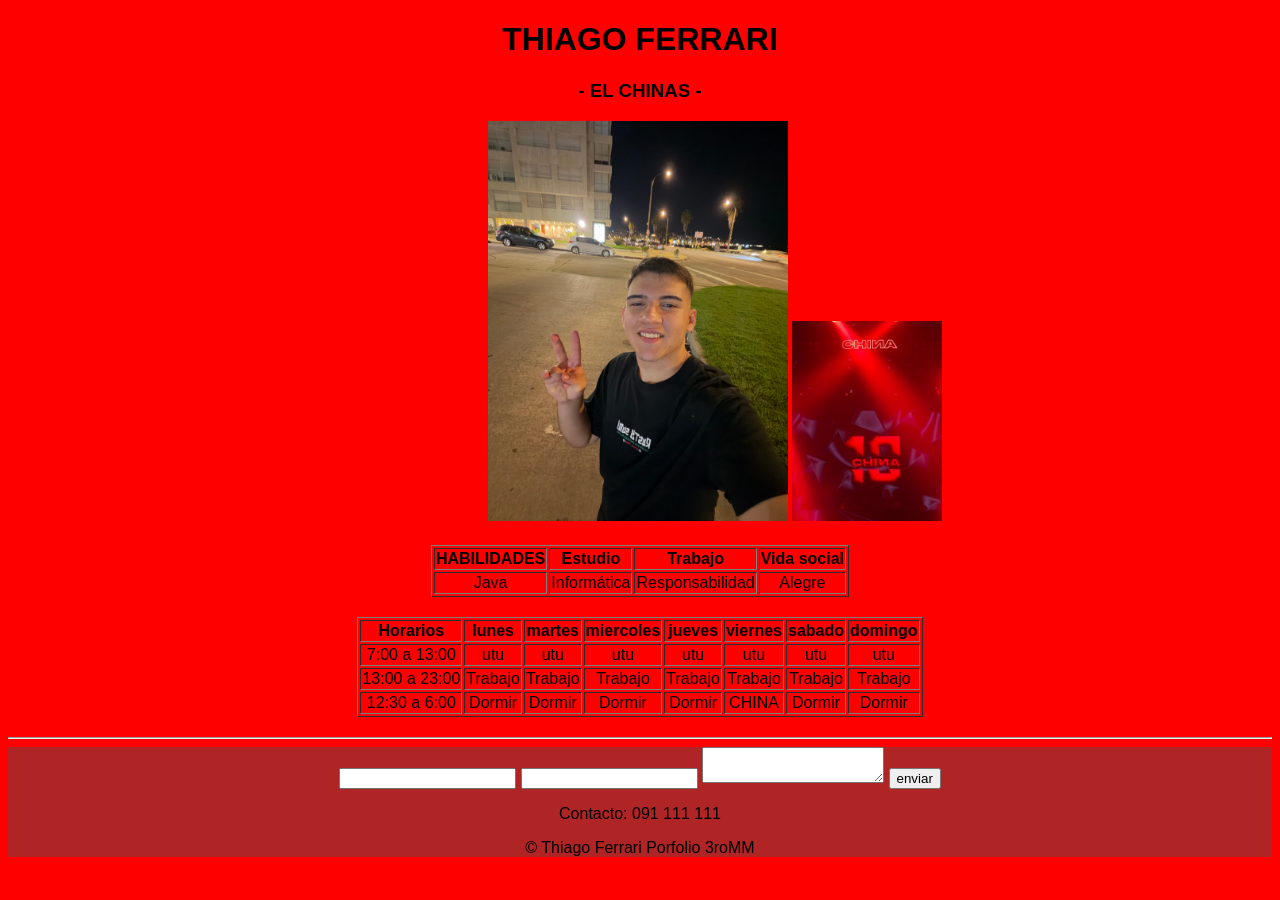
<file: presentacion/index.html>
<!Doctype html>
<html lang="es">

<head>
    <link rel="stylesheet" href="estilo.css">
    <title>sobre mi - portfolio</title>
</head>

<body>

<h1>THIAGO FERRARI</h1>
<h3>- EL CHINAS -</h3>

<img src="fotofullstack.jpg" class="img-grande" width="300px" height="400px" alt="Mi foto"/>

<img src="imgchina.jpg" class="img-chica" width="150px" height="200px" alt="La china"/>
<header/>
 <table border="1">
    <thead>
        <tr>
            <th>HABILIDADES</th>
            <th>Estudio</th>
            <th>Trabajo</th>
            <th>Vida social</th>
        </tr>
    </thead>
    <tbody>
        <tr>
            <td>Java</td>
            <td>Informática</td>
            <td>Responsabilidad</td>
            <td>Alegre</td>
        </tr>
    </tbody>
</table>

 <table border="1">
    <thead>
        <tr>
            <th>Horarios</th>
            <th>lunes</th>
            <th>martes</th>
            <th>miercoles</th>
             <th>jueves</th>
              <th>viernes</th>
               <th>sabado</th>
                <th>domingo</th>
        </tr>
    </thead>
    <tbody>
        <tr>
            <td>7:00 a 13:00 </td>
            <td>utu</td>
            <td>utu</td>
            <td>utu</td>
            <td>utu</td>
            <td>utu</td>
            <td>utu</td>
            <td>utu</td>
        </tr>
        <tr>
            <td>13:00 a 23:00 </td>
            <td>Trabajo</td>
            <td>Trabajo</td>
            <td>Trabajo</td>
            <td>Trabajo</td>
            <td>Trabajo</td>
            <td>Trabajo</td>
            <td>Trabajo</td>
        </tr>
         <tr>
            <td>12:30 a 6:00 </td>
            <td>Dormir</td>
            <td>Dormir</td>
            <td>Dormir</td>
            <td>Dormir</td>
            <td>CHINA</td>
            <td>Dormir</td>
            <td>Dormir</td>
        </tr>
    </tbody>
</table>
</header>

<hr>

<footer>
<form action="/enviar" method="POST">
    <input type="text" name="nombre" required />
    <input type="email" name="correo" required />
    <textarea name="mensaje"></textarea>
    <button type="submit">enviar</button>
</form>


    <p>Contacto: 091 111 111</p>
    <p>&copy; Thiago Ferrari Porfolio 3roMM</p>
</footer>

</body>
</html>
</file>
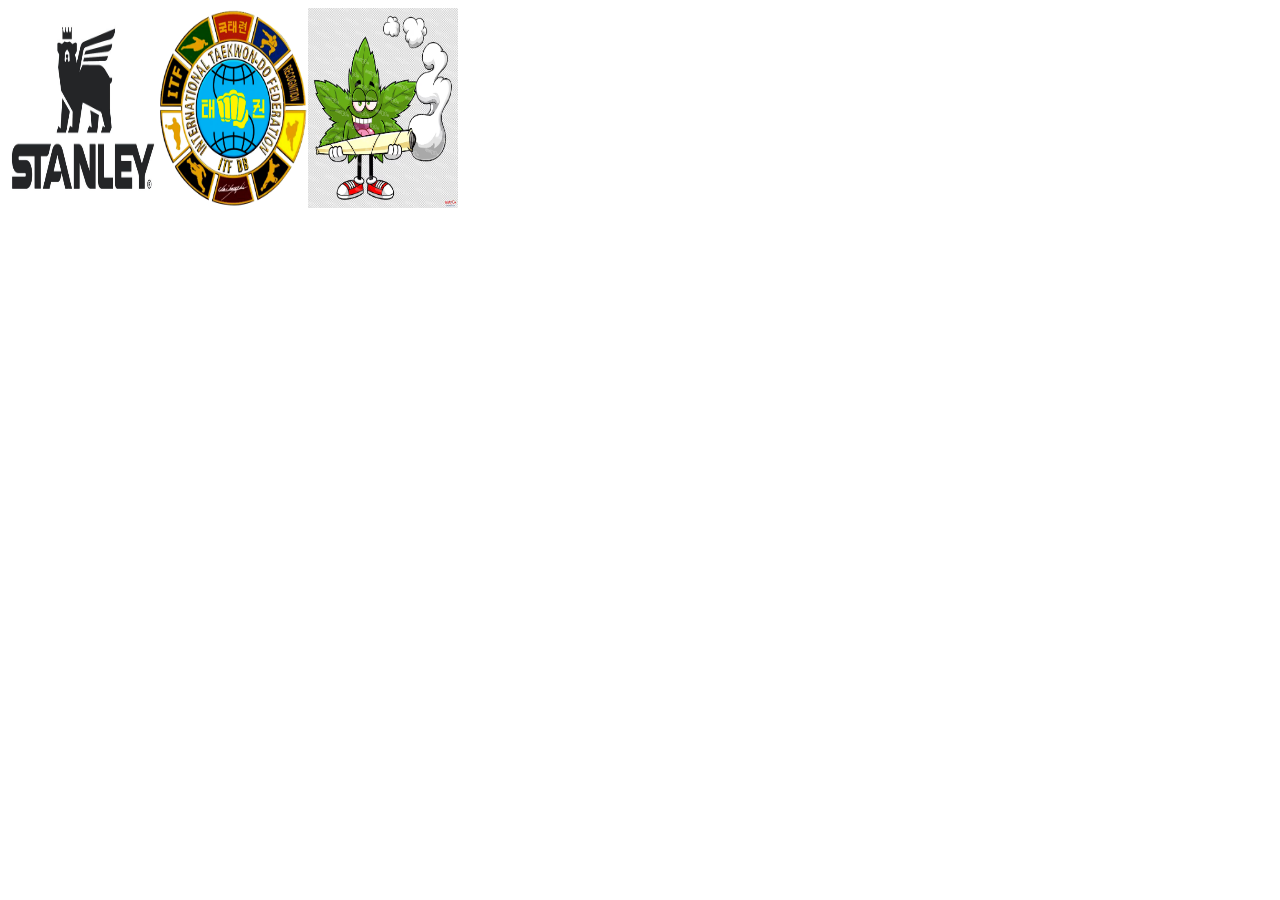
<file: flex/flex1.html>
<!DOCTYPE html>
<html lang="en">
<head>
    <link rel="stylesheet" href="estiloflex.css">
    <meta charset="UTF-8">
    <meta name="viewport" content="width=<device-width>, initial-scale=1.0">
    <title>Document</title>
</head>
<body>
    <container>
        <section>
            <img src="stanley.jpg" class="img-logo" width="150px" height="200px" alt="stanley"/>
        </section>

        <section> <img src="tkd.jpg" class="img-logo" width="150px" height="200px" alt="taekwondo"/></section>

        <section>
        <img src="mamacoco.jpg" class="img-logo" width="150px" height="200px" alt="mari"/>
        </section>

    </container>
</body>
</html>
</file>
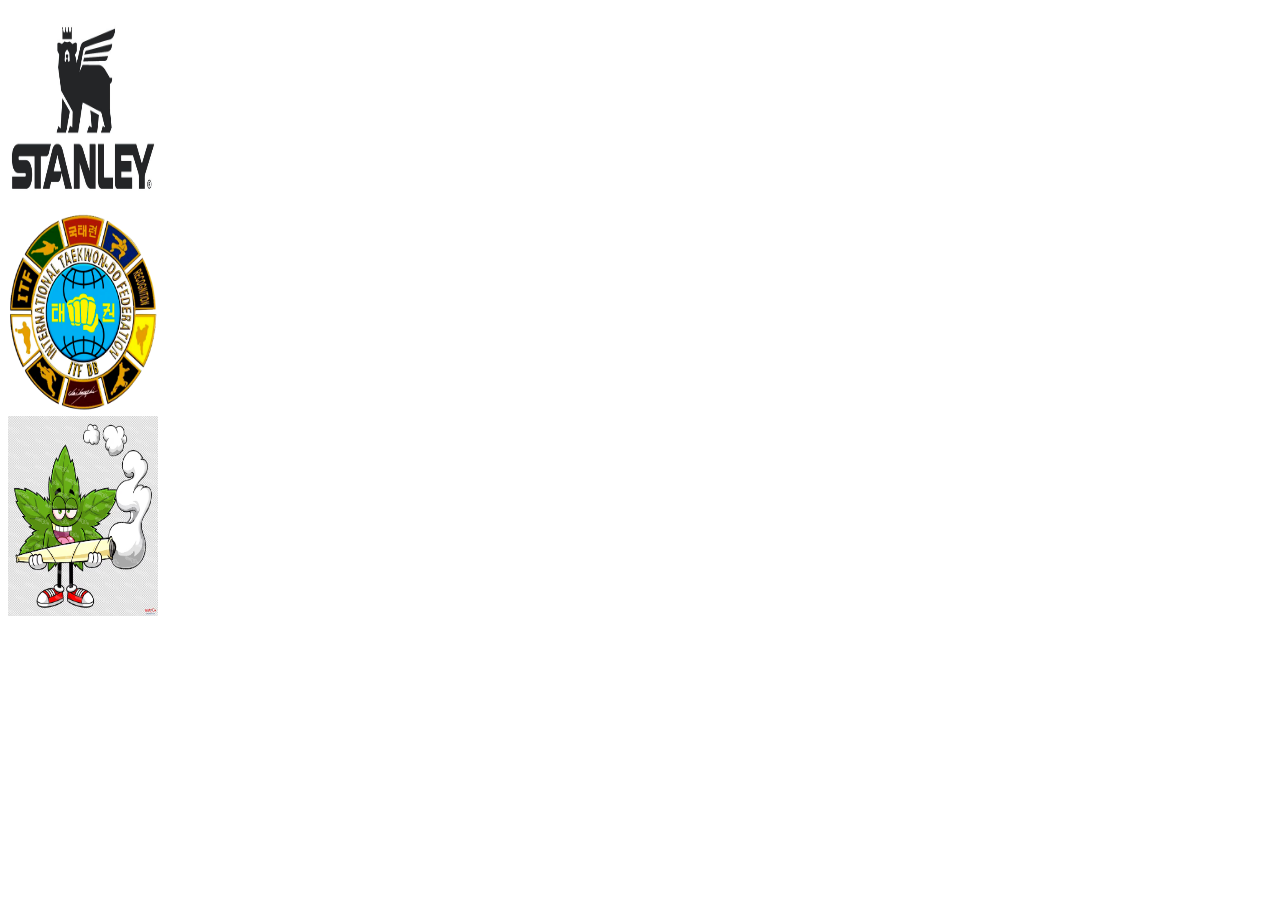
<file: flex/flex2.html>
<!DOCTYPE html>
<html lang="en">
<head>
    <meta charset="UTF-8">
    <meta name="viewport" content="width=device-width, initial-scale=1.0">
    <title>Document</title>
</head>
<body>
    

       <container>
        <section>
            <img src="stanley.jpg" class="img-logo" width="150px" height="200px" alt="stanley"/>
        </section>

        <section> <img src="tkd.jpg" class="img-logo" width="150px" height="200px" alt="taekwondo"/></section>

        <section>
        <img src="mamacoco.jpg" class="img-logo" width="150px" height="200px" alt="mari"/>
        </section>

    </container>
</body>
</html>
</file>
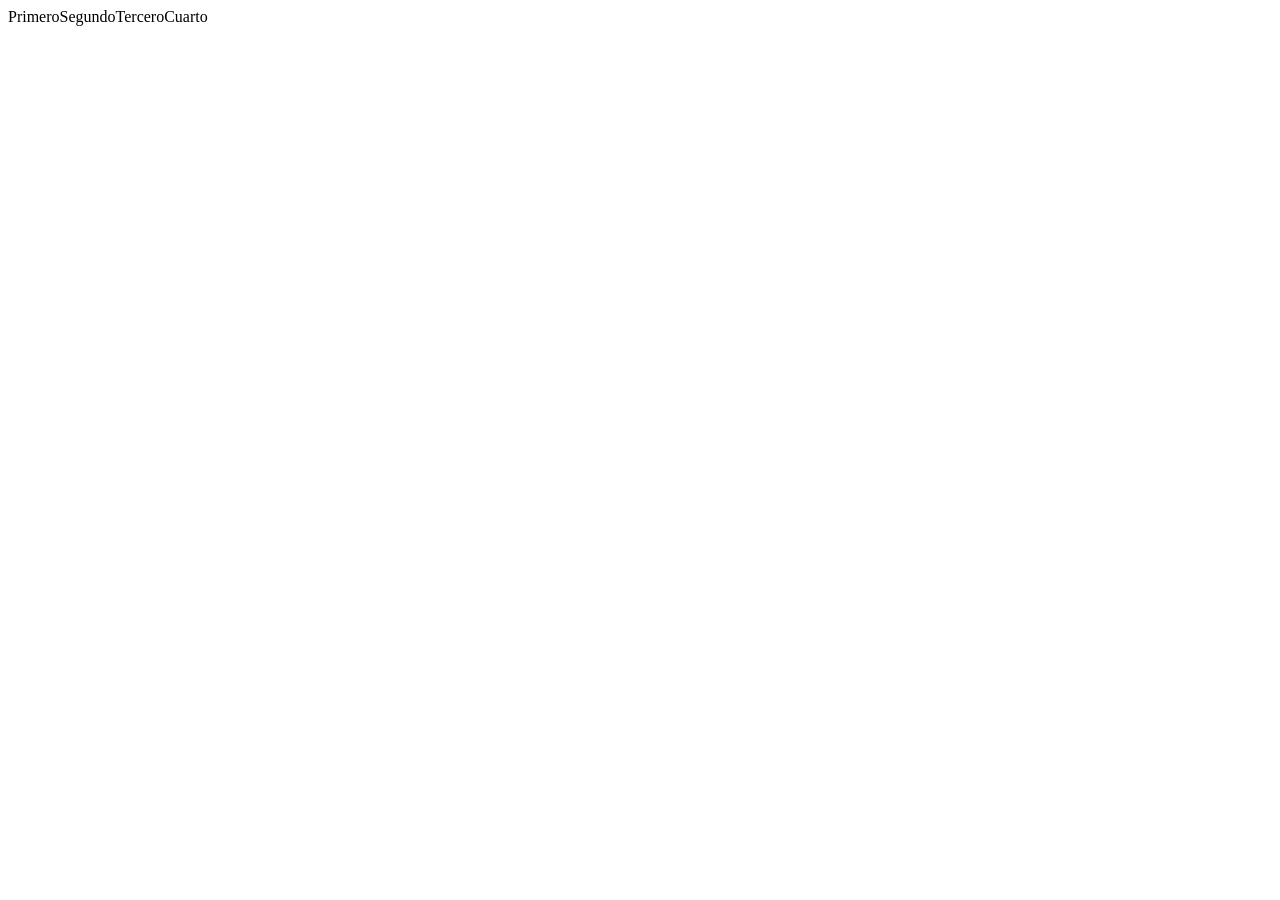
<file: flex/pruebasresponsividad.html>
<!DOCTYPE html>
<html lang="en">
<head>
    <meta charset="UTF-8">
    <meta name="viewport" content="width=device-width, initial-scale=1.0">
    <link rel="stylesheet" href="responsividad.css">
    <title>Document</title>
</head>
<body>
    <div class="contenedor">
<section>Primero</section>
<section>Segundo</section>
<section>Tercero</section>
<section>Cuarto</section>
    </div>
    
</body>
</html>
</file>
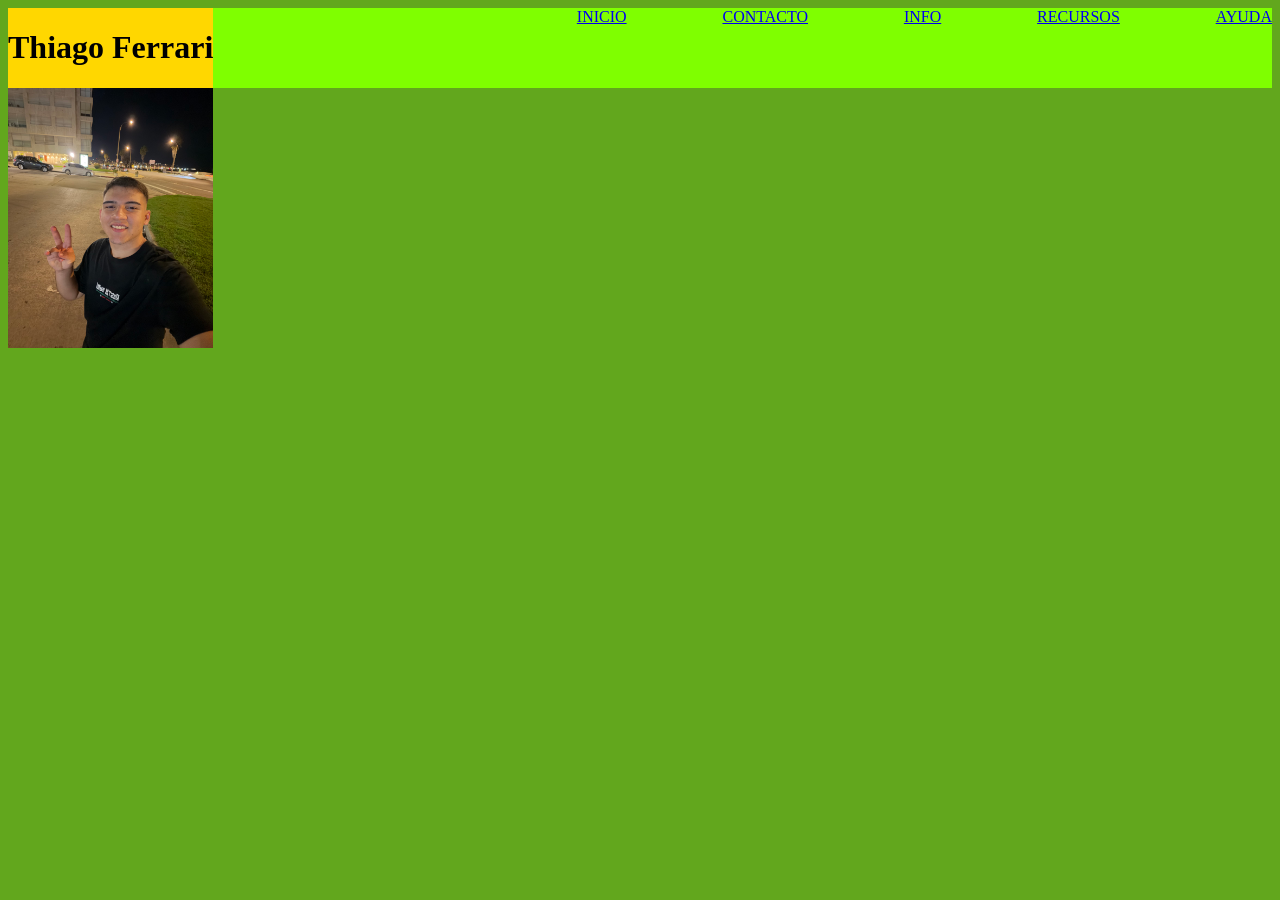
<file: flex/ultimopracticofront.html>
<!DOCTYPE html>
<html lang="en">
<head>
    <meta charset="UTF-8">
    <link rel="stylesheet" href="ultimopracticofront.css"
    <meta name="viewport" content="width=device-width, initial-scale=1.0">
    <title>Document</title>
</head>

 <header class="header">
    
    <div class="nombre">
    <h1>Thiago Ferrari</h1>
</div>
<div class="links">
    <a href="#"> INICIO</a>
    <a href="#"> CONTACTO</a>
    <a href="#"> INFO</a>
    <a href="#"> RECURSOS</a>
    <a href="#"> AYUDA</a>
    </div>
  </header>  
<body class="contbody">
    <div class="fotota">
    <img src="fotofullstack.jpg" class="imagen" width="205px" height="260px" alt="Mi foto"/>
</div>



</body>
</html>
</file>
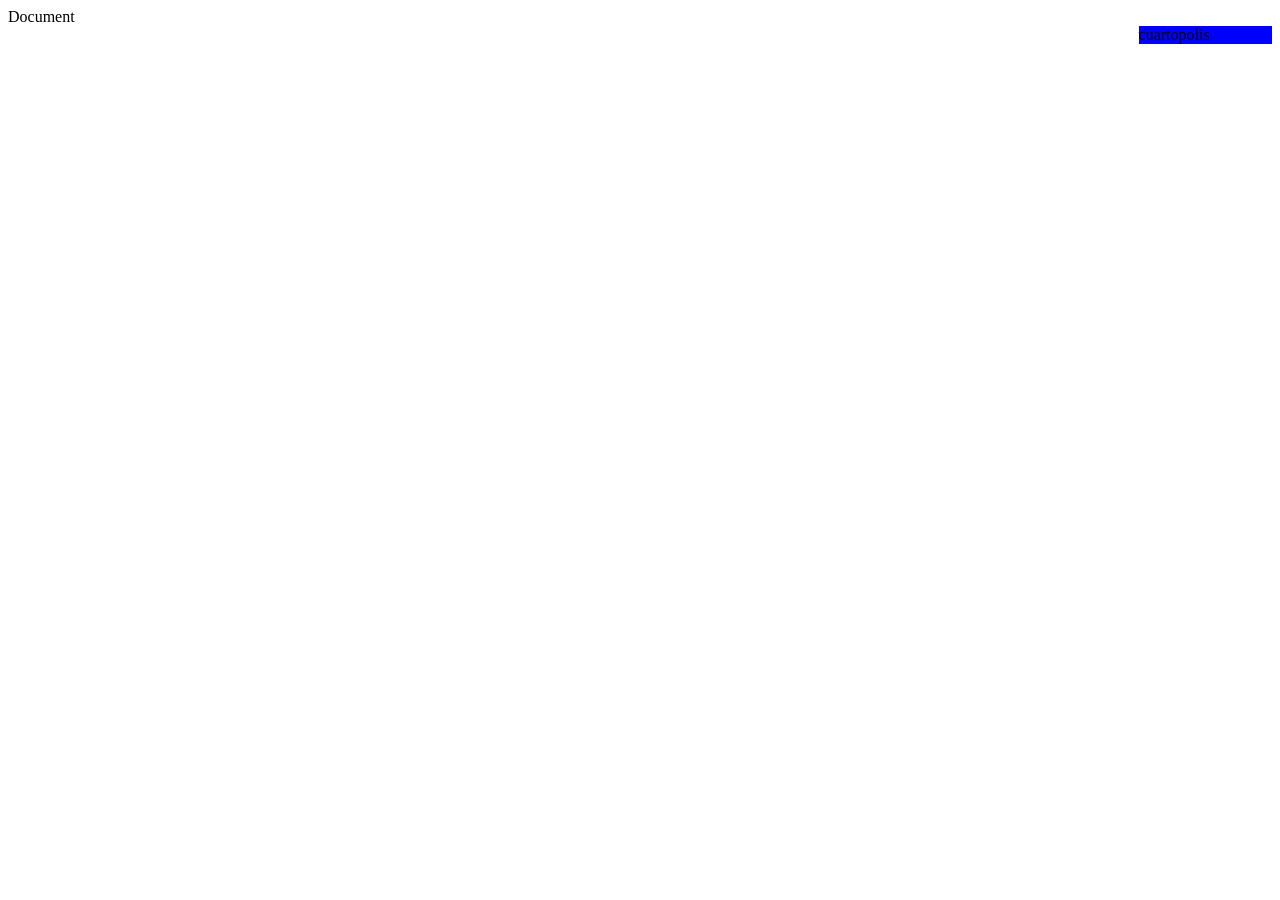
<file: Grid ferrrari/areaspersonalizadas.html>
<!DOCTYPE html>
<html lang="en">
<head>
    <meta charset="UTF-8">
    <meta name="viewport" content="width=device-width, initial-scale=1.0">
    <link rel="stylesheet" href="areaspersonalizadas.css"
    <title>Document</title>
</head>
<body class="contenedor">
      <primero class="primero">primerardo</primero>
    <segundo class="segundo">segundardo</segundo>
    <tercero class="tercero">tercerardo</tercero>
    <cuarto class="cuarto">cuartopolis</cuarto>
    
</body>
</html>
</file>
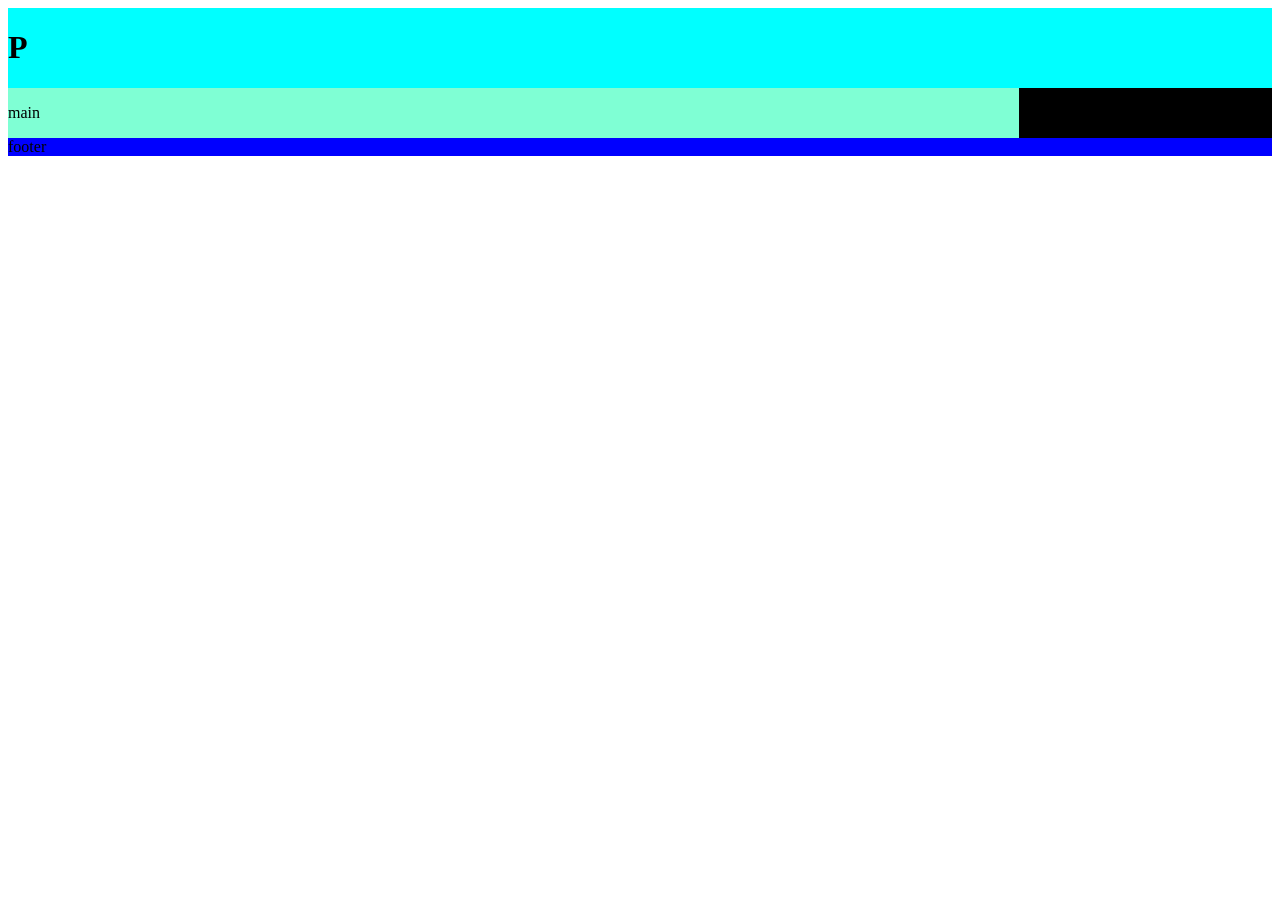
<file: Grid ferrrari/grid.html>
<!DOCTYPE html>
<html lang="en">
<head>
    <meta charset="UTF-8">
    <meta name="viewport" content="width=device-width, initial-scale=1.0">
    <link rel="stylesheet" href="grid.css">
    <title>Document</title>
</head>
<body class="body">
    <header class="header"> <h1> P </h1> </header>
    <main class="main"><p>main</p></main>
    <aside class="aside"><p>aside</p></aside>
    <footer class="footer">footer</footer>
</body>
</html>
</file>
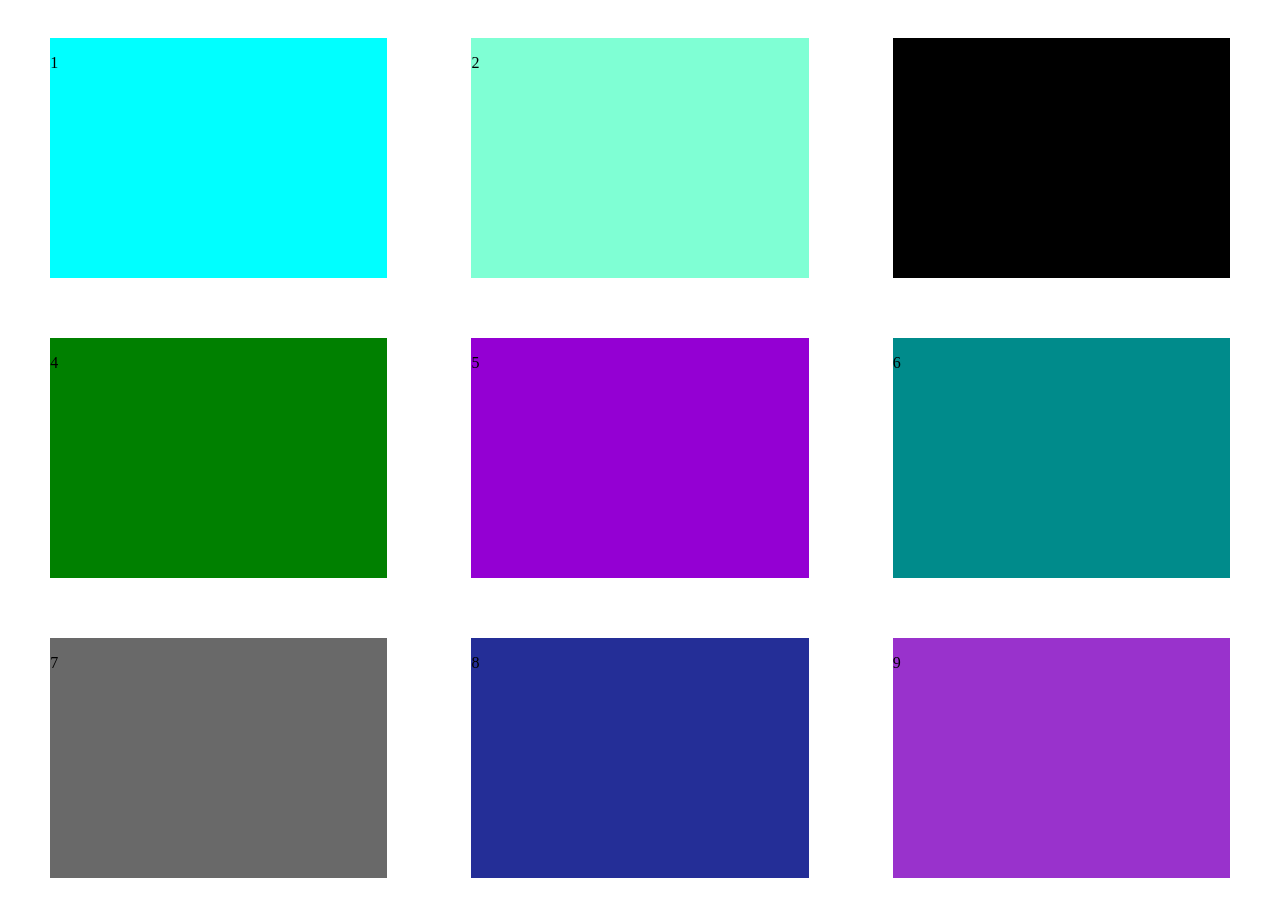
<file: Grid ferrrari/grid4.html>
<!DOCTYPE html>
<html lang="en">
<head>
    <meta charset="UTF-8">
    <meta name="viewport" content="width=device-width, initial-scale=1.0">
    <link rel="stylesheet" href="grid4.css">
    <title>Document</title>
</head>
<body class="body">
    <div class="primero"> <p>1</p> </div>
     <div class="segundo"> <p>2</p></div>
     <div class="tercero"> <p>3</p></div>
     <div class="cuarto"> <p>4</p></div>
     <div class="quinto"> <p>5</p></div>
     <div class="sexto"> <p>6</p></div>
     <div class="septimo"> <p>7</p></div>
     <div class="octavo"> <p>8</p> </div>
     <div class="noveno"> <p>9</p></div>
</body>
</html>
</file>
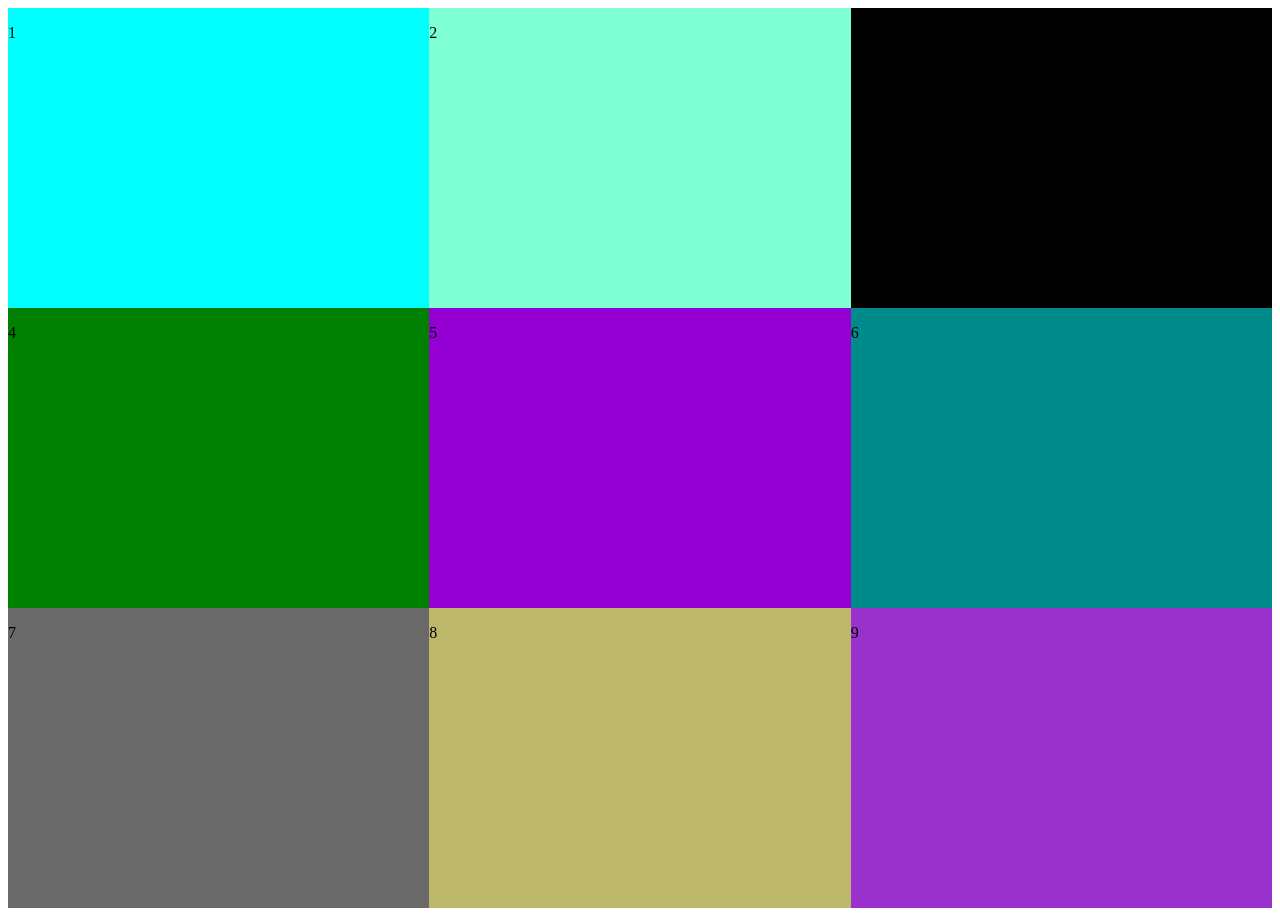
<file: Grid ferrrari/gridcuadricula.html>
<!DOCTYPE html>
<html lang="en">
<head>
    <meta charset="UTF-8">
    <meta name="viewport" content="width=device-width, initial-scale=1.0">
    <link rel="stylesheet" href="gridcuadricula.css">
    <title>Document</title>
</head>
<body class="body">
    <div class="primero"> <p>1</p> </div>
     <div class="segundo"> <p>2</p></div>
     <div class="tercero"> <p>3</p></div>
     <div class="cuarto"> <p>4</p></div>
     <div class="quinto"> <p>5</p></div>
     <div class="sexto"> <p>6</p></div>
     <div class="septimo"> <p>7</p></div>
     <div class="octavo"> <p>8</p></div>
     <div class="noveno"> <p>9</p></div>
</body>
</html>
</file>
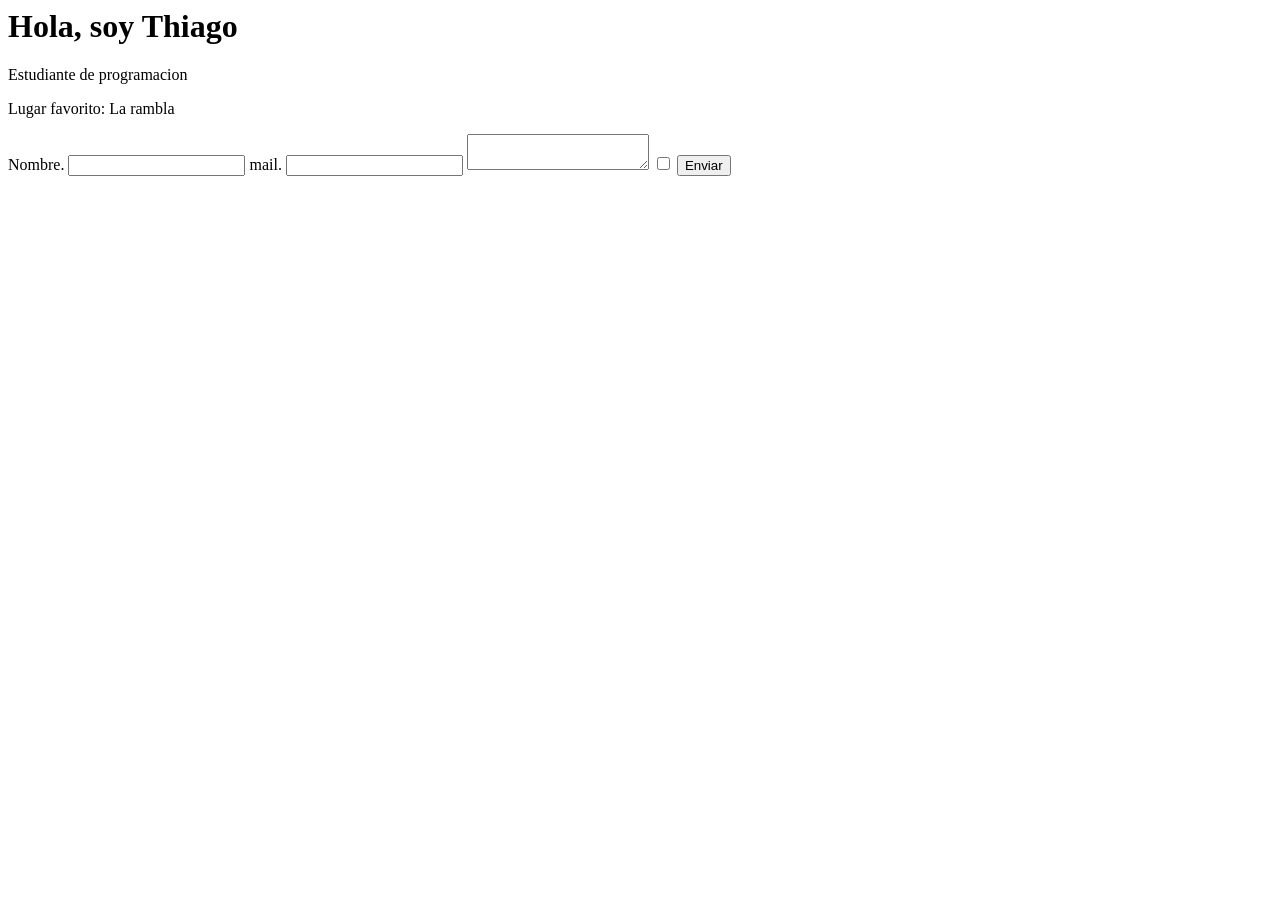
<file: primeroshtml/primerahtml.html>
<html>
    <!doctype html>
    <html lang="es">
<head>
    <meta charset="UTF-"/>
    <title>Mi portfolio</title>
</head>
<body>
    <h1>Hola, soy Thiago</h1>
    <p>Estudiante de programacion</p>
    <p>Lugar favorito: La rambla</p>

    <section>
    <form action="/enviar" method="POST">
    <label for="nombre">Nombre.</label>
    <input type="text" name="nombre" required />
    <label for="mail">mail.</label>
    <input type="email" name="email" required />
    <textarea name="mensaje"></textarea>
    <input type="checkbox" name="suscribir" />
    <button type="submit">Enviar</button>
    </form> 
    </section>
</body>
</html>
</file>
<file: presentacion/estilo.css>
body {
    background-color: red;
    text-align: center;
    font-family:  Grid Double, sans-serif;
}
table {
    margin: 20px auto;
}
img {
    display: inline-block;
}

.img-chica {
    margin-right: -150px;
}
footer {
    background-color: rgb(175, 36, 36);
}
</file>
<file: flex/estiloflex.css>
container{
    display:flex;
    flex-direction: row;
    
}
</file>
<file: flex/responsividad.css>
.contenedor{
display:flex;
flex-direction: column;
width: 100%;
}
@media (min-with:480px) {
    
}
.contenedor{
    display:grid;
    grid-template-columns: auto auto;
    grid-template-rows: auto auto;
}
@media (min-with:px1024) {
}

.contenedor{

    display:flex ;
    flex-direction: row;
}
</file>
<file: flex/ultimopracticofront.css>
.header{
background-color: chartreuse;
display: flex;
justify-content: space-between;

}

.nombre{
    background-color: gold;

}

.links{
 display: flex;
justify-content: space-between;
width: 55%;
}

.contbody{
    background-color: rgb(98, 167, 29);
}
</file>
<file: Grid ferrrari/areaspersonalizadas.css>
.contenedor{
    display: grid;
    grid-template-columns: 80% auto;
    grid-template-rows: auto auto auto;

    grid-template-areas:"primero primero"
                        "segundo tercero"
                        "cuarto cuarto";

}

.primero{
    grid-area: header;
    background-color: aqua;
}
.segundo{
     grid-area: main;
     background-color: aquamarine;
}
.tercero{
    grid-area: aside;
    background-color: black;

}

.cuarto{
    grid-area: footer;
    background-color: blue;
}
</file>
<file: Grid ferrrari/grid.css>
.body{
    display: grid;
    grid-template-columns: 80% auto;
    grid-template-rows: auto auto auto;

    grid-template-areas: "header header"
                        "main aside"
                        "footer footer";

}

.header{
    grid-area: header;
    background-color: aqua;
}
.main{
     grid-area: main;
     background-color: aquamarine;
}
.aside{
    grid-area: aside;
    background-color: black;

}

.footer{
    grid-area: footer;
    background-color: blue;
}
</file>
<file: Grid ferrrari/grid4.css>
.body{
    display: grid;
    grid-template-columns: auto auto auto;
    grid-template-rows: auto auto auto;
    height: 100vh;

}

.primero{
    background-color: aqua;
    justify-self: center;  
    align-self: center; 
    width: 80%;             
    height: 80%;
      
}
.segundo{
     background-color: aquamarine;
     justify-self: center;  
    align-self: center; 
    width: 80%;             
    height: 80%;
    
}
.tercero{
    background-color: black;
   justify-self: center;  
    align-self: center; 
    width: 80%;             
    height: 80%;
    

}
.cuarto{
background-color: green;
justify-self: center;  
    align-self: center; 
    width: 80%;             
    height: 80%;
    
}
.quinto{
    background-color: darkviolet;
    justify-self: center;  
    align-self: center; 
    width: 80%;             
    height: 80%;
    
}
.sexto{
    background-color: darkcyan;
    justify-self: center;  
    align-self: center; 
    width: 80%;             
    height: 80%;
    

}
.septimo{
    background-color: dimgray;
    justify-self: center;  
    align-self: center; 
    width: 80%;             
    height: 80%;
    
}
.octavo{
     background-color: rgb(36, 46, 151);
    justify-self: center;  
    align-self: center; 
    width: 80%;             
    height: 80%;  

}
    

.noveno{
    background-color: darkorchid;
    justify-self: center;  
    align-self: center; 
    width: 80%;             
    height: 80%;
    
}
</file>
<file: Grid ferrrari/gridcuadricula.css>
.body{
    display: grid;
    grid-template-columns: auto auto auto;
    grid-template-rows: auto auto auto;
    height: 100vh;

}

.primero{
    background-color: aqua;
}
.segundo{
     background-color: aquamarine;
}
.tercero{
    background-color: black;

}
.cuarto{
background-color: green;
}
.quinto{
    background-color: darkviolet;
}
.sexto{
    background-color: darkcyan;

}
.septimo{
    background-color: dimgray;
}
.octavo{
    background-color: darkkhaki
    ;
}
.noveno{
    background-color: darkorchid;
}
</file>
